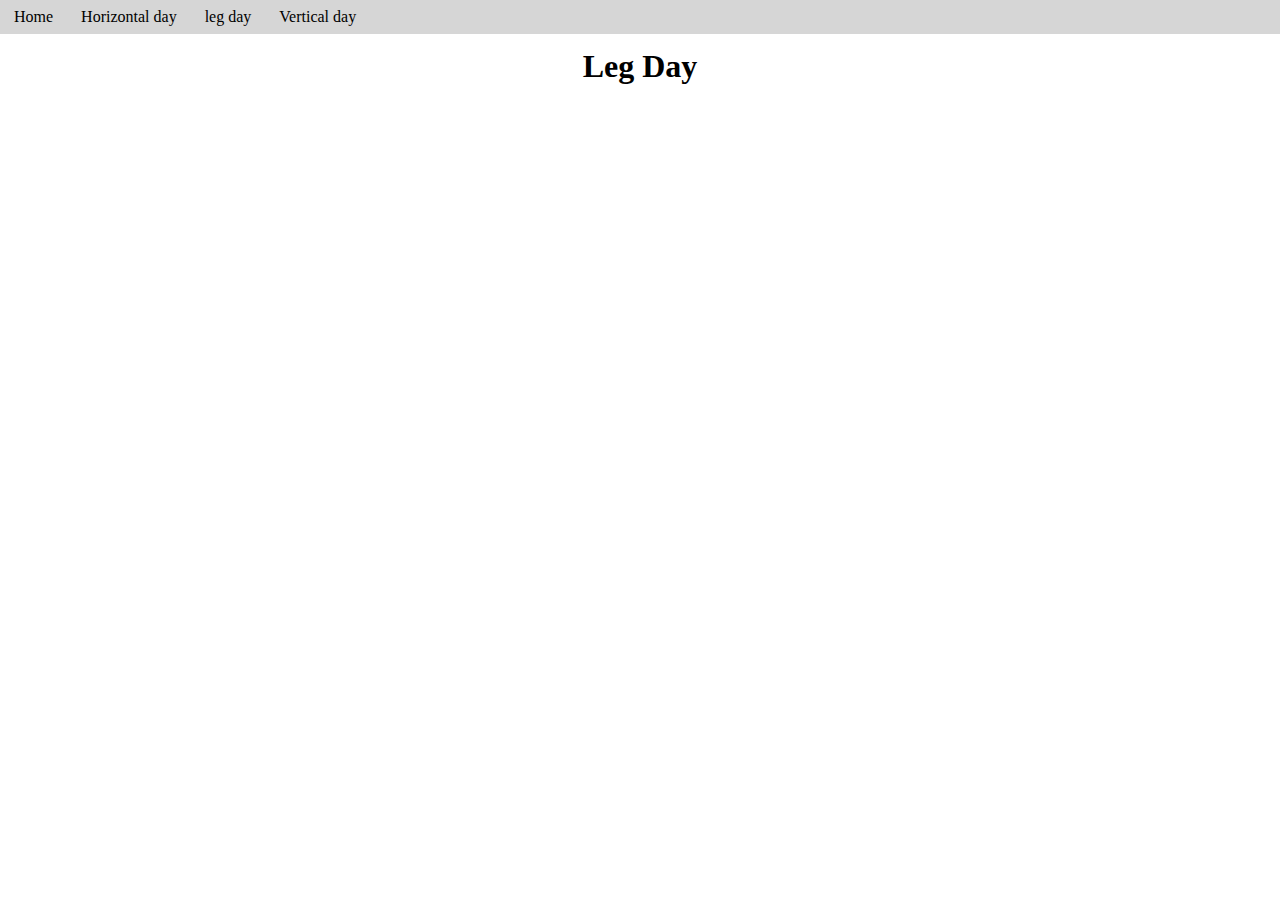
<file: pages/leg-day.html>
<!DOCTYPE html>
<html lang="en">
  <head>
    <meta charset="UTF-8" />
    <meta name="viewport" content="width=device-width, initial-scale=1.0" />
    <title>My Gym App</title>
    <link rel="stylesheet" href="../style.css" />
  </head>
  <body>
    <ul>
      <li><a href="../index.html">Home</a></li>
      <li><a href="./horizontal-day.html">Horizontal day </a></li>
      <li><a href="./leg-day.html">leg day </a></li>
      <li><a href="./vertical-day.html">Vertical day </a></li>
    </ul>

    <div style="margin-top: 8px" class="header">
      <h1 class="header-title">Leg Day</h1>
    </div>

    <div class="content"></div>

    <script src="../index.js"></script>
  </body>
</html>
</file>
<file: style.css>
* {
  margin: 0;
  padding: 0;
}

ul {
  list-style-type: none;
  overflow: hidden;
  background-color: #3333;
}

ul li {
  float: left;
}

ul li a {
  display: block;
  color: black;
  text-align: center;
  padding: 8px 14px;
  text-decoration: none;
}

.header {
  display: flex;
  flex-direction: column;
  justify-content: center;
  justify-items: center;
  align-items: center;
}

.header-image {
  width: auto;      /* No la obliga a ocupar todo el ancho */
  max-width: 100%;  /* Pero evita que se salga de la pantalla si es muy grande */
  height: 300px;    /* Tú decides la altura, y ella se ajustará solita */
  display: block;   /* Para que el centrado funcione bien */
  margin: 0 auto;   /* Centra la imagen horizontalmente */
  object-fit: contain; /* Asegura que la imagen se vea completa sin cortes */
}

.header-title {
  margin-top: 6px;
}

.content {
  display: flex;
  justify-content: center;
  gap: 8px;
  flex-wrap: wrap;
  /* 'align-items: stretch' makes all cards in the same row share the height
     of the tallest card, ensuring visual uniformity. */
  align-items: stretch; 
}

.card {
  /* This ensures that the border and padding do not increase the total width of 200px */
  box-sizing: border-box;
  
  /* The fixed 'height' was causing content overflow and inconsistency.
     It has been removed or replaced with 'min-height' so the card can grow. */
  /* height: 260px; <--- REMOVED/FIXED */
  min-height: 260px; /* OPTIONAL: Sets a minimum base height */

  width: 200px;
  text-align: center;
  
  /* Simplified and corrected border declaration */
  border: 1px solid black; 
  /* border-style: solid; no longer needed if using the shorthand above */
  
  /* Set position so that z-index works */
  position: relative;
}

.card img {
  width: 100%; 
  height: auto; 
  max-width: 100%; 
}

/* HIDE THE DESCRIPTION BY DEFAULT */
.card .description {
    display: none; /* Hide the description element */
    padding: 5px;
    font-size: 0.85em;
    color: #444;
    background-color: #f0f0f0;
}

/* SHOW THE DESCRIPTION WHEN THE MOUSE IS OVER THE ENTIRE CARD */
.card:hover .description {
    display: block; /* Show the element when the card is hovered */
}


/* Step 2: Apply a high z-index when the mouse is over the card */
.card:hover {
    /* A high value ensures this card will be above others (whose z-index is 0 or automatic) */
    z-index: 10; 
}
</file>
